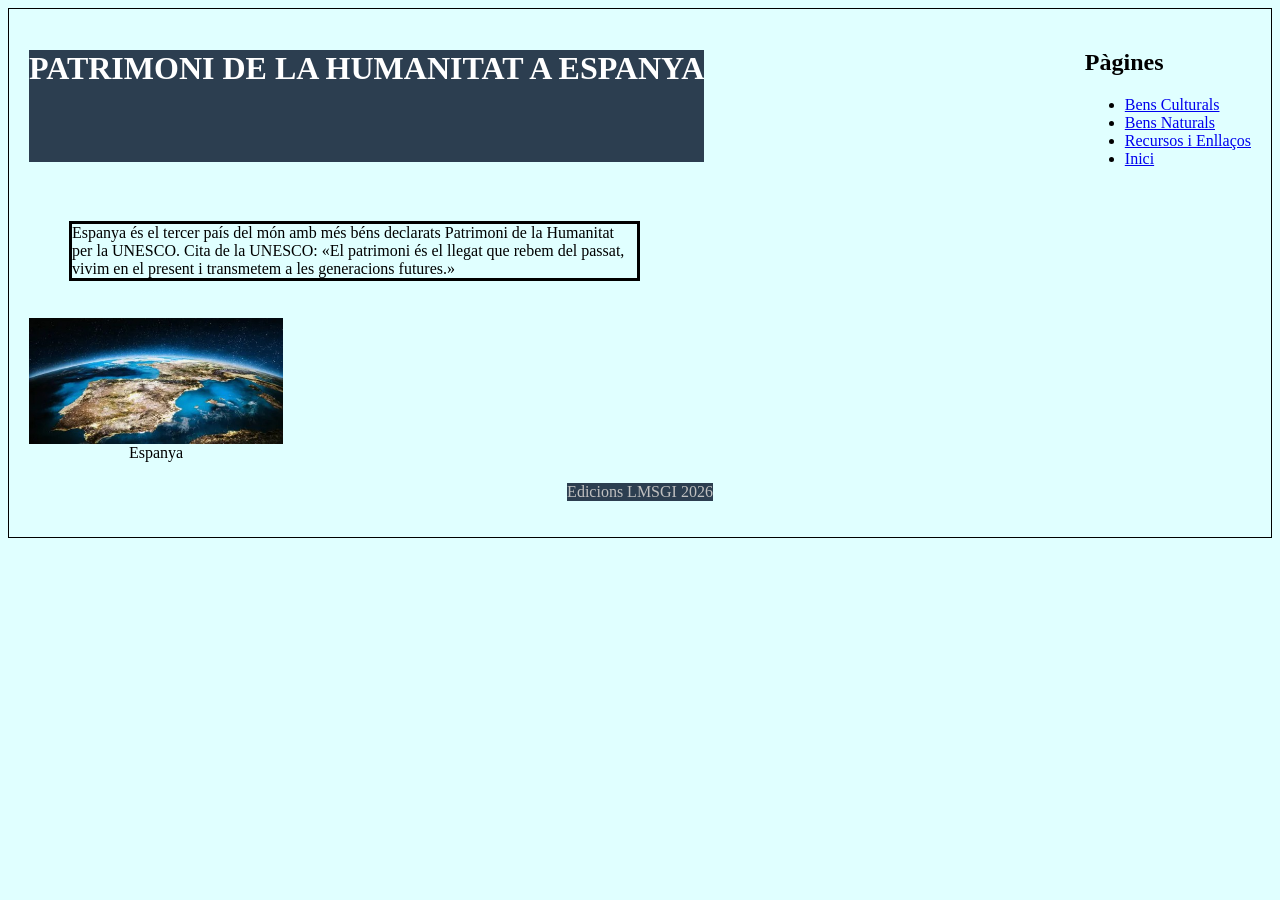
<file: TAREA_2/ejercicio_2_3/index.html>
<!DOCTYPE html>
<html lang="ca">

<head>
	<meta charset="UTF-8">
	<meta name="viewport" content="width=device-width">
	<meta name="description" content="Patrimoni de la humanitat de Espanya">
	<link rel="stylesheet" href="css/estil.css">
	<link rel="icon" href="imatges/vista_satelite.jpg">
	<title>Index Patrimoni de la Humanitat a Espanya</title>
</head>

<body>

<header>
	<h1>PATRIMONI DE LA HUMANITAT A ESPANYA</h1>
	
	<!-- bloque para los enlaces a las otras páginas-->
<nav>
	<h2>Pàgines</h2>
	<ul>
		<li><a href="paginas/culturals.html">Bens Culturals</a></li>
		<li><a href="paginas/naturals.html">Bens Naturals</a></li>
		<li><a href="paginas/recursos.html">Recursos i Enllaços</a></li>
		<li><a href="index.html" aria-current="page">Inici</a></li>
	</ul>
</nav>
</header>

<!-- en css añadir margin-left-->
<blockquote>
  <p>Espanya és el tercer país del món amb més béns declarats Patrimoni de la Humanitat per la UNESCO. 
  Cita de la UNESCO: «El patrimoni és el llegat que rebem del passat, vivim en el present i transmetem 
  a les generacions futures.» </p>
</blockquote>


<figure>
	<img src="imatges/vista_satelite.jpg" alt="vista península" width="200">
	<figcaption>Espanya</figcaption>
</figure>

<footer>
	<p>Edicions LMSGI 2026</p>
</footer>

</body>
</html>
</file>
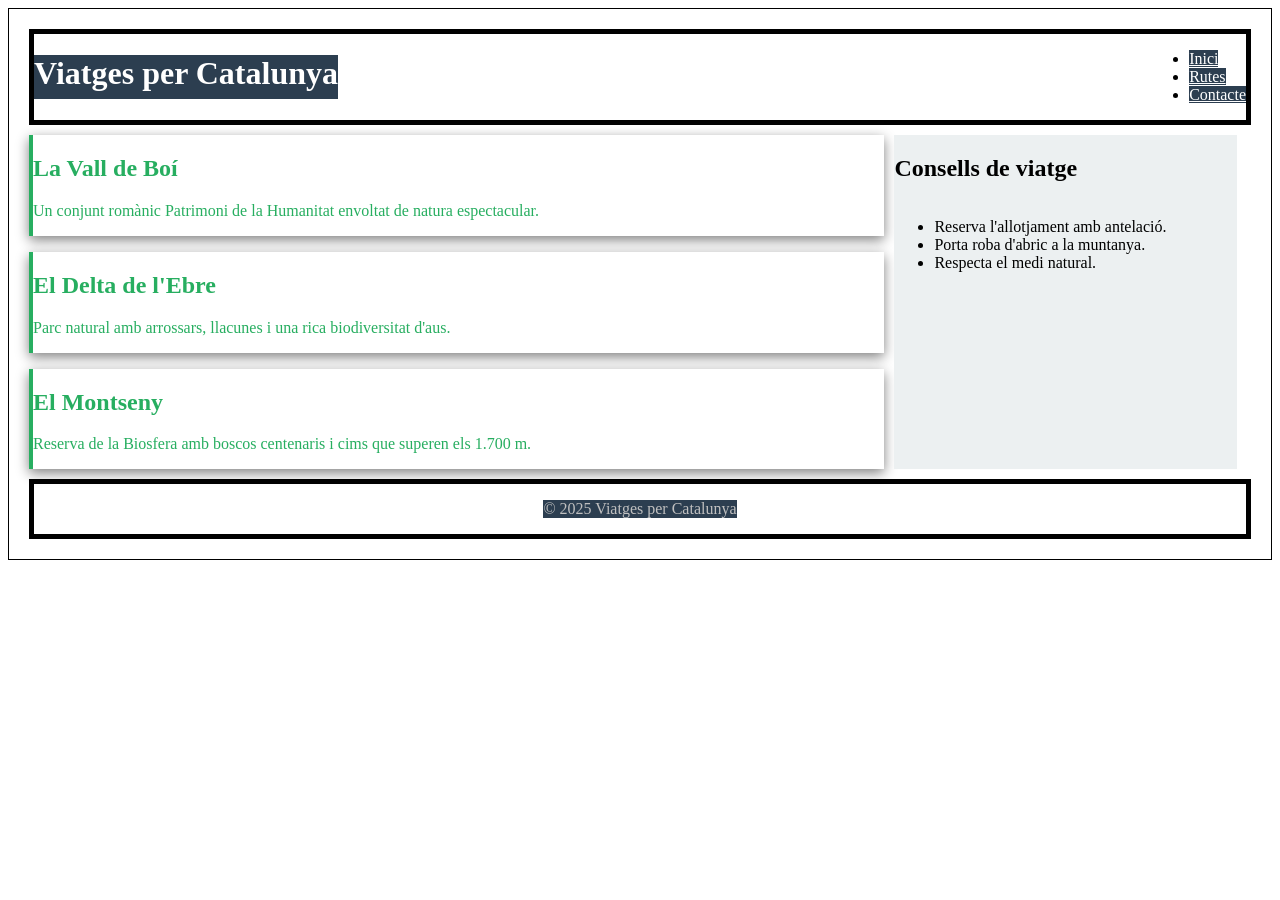
<file: TAREA_2/ejercicio_2_2/index_2_2.html>
<!doctype html>
<html lang="ca">
<head>
	<meta charset="UTF-8" />
	<meta name="viewport" content="width=device-width, initial-scale=1" />
	<meta name="description" content="Blog sobre viatges per Catalunya." />
	<title>Viatges per Catalunya</title>
	<link rel="stylesheet" href="css/estil.css" />
</head>
<body>

<header>
	<h1>Viatges per Catalunya</h1>
	<nav>
	<ul>
	<li><a href="#">Inici</a></li>
	<li><a href="#">Rutes</a></li>
	<li><a href="#">Contacte</a></li>
	</ul>
	</nav>
</header>

<main>
<article>
	<h2>La Vall de Boí</h2>
	<p>Un conjunt romànic Patrimoni de la Humanitat envoltat de natura espectacular.</p>
</article>

<article>
	<h2>El Delta de l'Ebre</h2>
	<p>Parc natural amb arrossars, llacunes i una rica biodiversitat d'aus.</p>
</article>

<article>
	<h2>El Montseny</h2>
	<p>Reserva de la Biosfera amb boscos centenaris i cims que superen els 1.700 m.</p>
</article>
</main>

<aside>
	<h2>Consells de viatge</h2>
	<ul>
	<li>Reserva l'allotjament amb antelació.</li>
	<li>Porta roba d'abric a la muntanya.</li>
	<li>Respecta el medi natural.</li>
	</ul>
</aside>

<footer>
	<p>&copy; 2025 Viatges per Catalunya</p>
</footer>

</body>
</html>
</file>
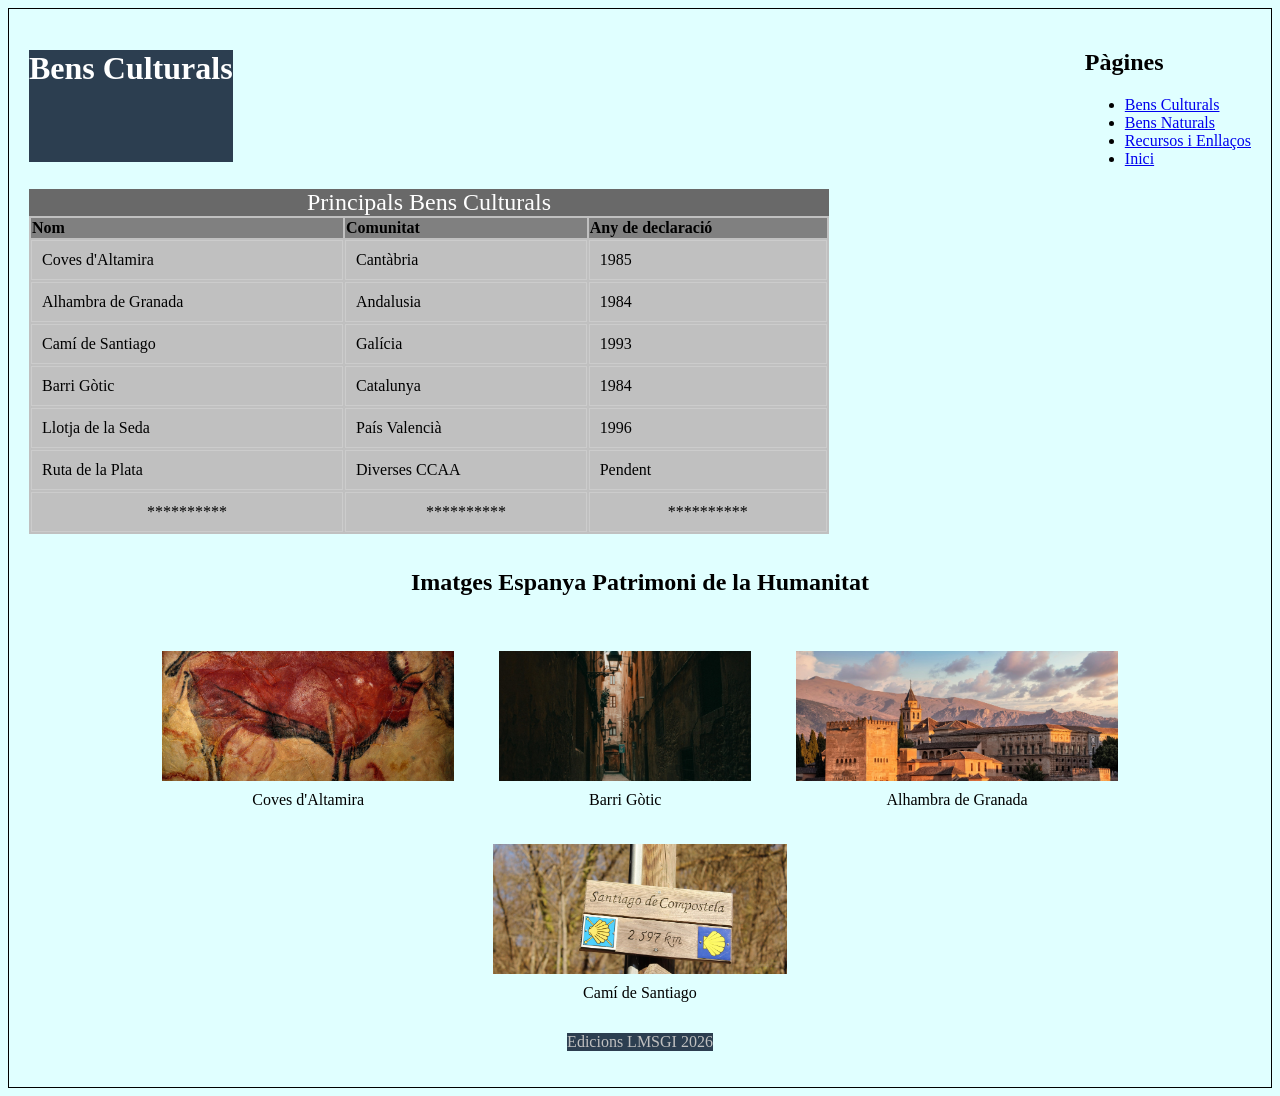
<file: TAREA_2/ejercicio_2_3/paginas/culturals.html>
<!DOCTYPE html>
<html lang="ca">

<head>
	<meta charset="UTF-8">
	<meta name="viewport" content="width=device-width">
	<meta name="description" content="Bens Culturals">
	<link rel="stylesheet" href="../css/estil.css">
	<link rel="icon" href="../imatges/vista_satelite.jpg">
	<title>Bens culturals Patrimoni de la Humanitat a Espanya</title>
</head>
<body>

<header>
	<h1>Bens Culturals</h1>
	<nav>
	<h2>Pàgines</h2>
		<ul>
			<li><a href="culturals.html" aria-current="page">Bens Culturals</a></li>
			<li><a href="naturals.html">Bens Naturals</a></li>
			<li><a href="recursos.html">Recursos i Enllaços</a></li>
			<li><a href="../index.html">Inici</a></li>
		</ul>
	</nav>
</header>

<!-- creamos tabla según tarea-->
<table>
	<caption>Principals Bens Culturals</caption>
	<thead>
		<tr><th>Nom</th><th>Comunitat</th><th>Any de declaració</th></tr>
	</thead>
	<tbody>
		<tr><td>Coves d'Altamira</td><td>Cantàbria</td><td>1985</td></tr>
		<tr><td>Alhambra de Granada</td><td>Andalusia</td><td>1984</td></tr>
		<tr><td>Camí de Santiago</td><td>Galícia</td><td>1993</td></tr>
		<tr><td>Barri Gòtic</td><td>Catalunya</td><td>1984</td></tr>
		<tr><td>Llotja de la Seda</td><td>País Valencià</td><td>1996</td></tr>
		<tr><td>Ruta de la Plata</td><td>Diverses CCAA</td><td>Pendent</td></tr>	
	</tbody>
	<tfoot>
		<tr><td>**********</td><td>**********</td><td>**********</td></tr>
	</tfoot>
</table>

<!-- se añaden varias imagenes para complementar página-->
<section>
	<h2>Imatges Espanya Patrimoni de la Humanitat</h2>
	<figure>
	<img src="../imatges/cuevas.jpg" alt="coves altamira" width="400">
	<figcaption>Coves d'Altamira</figcaption>
	</figure>

	<figure>
	<img src="../imatges/barri_gotic.jpg" alt="barri gotic" width="400">
	<figcaption>Barri Gòtic</figcaption>
	</figure>

	<figure>
	<img src="../imatges/al_granada.jpg" alt="alhambra de granada" width="400">
	<figcaption>Alhambra de Granada</figcaption>
	</figure>

	<figure>
	<img src="../imatges/cami_santi.jpg" alt="cami santiago" width="400">
	<figcaption>Camí de Santiago</figcaption>
	</figure>		
</section>
		
<footer>
	<p>Edicions LMSGI 2026</p>
</footer>

</body>
</html>
</file>
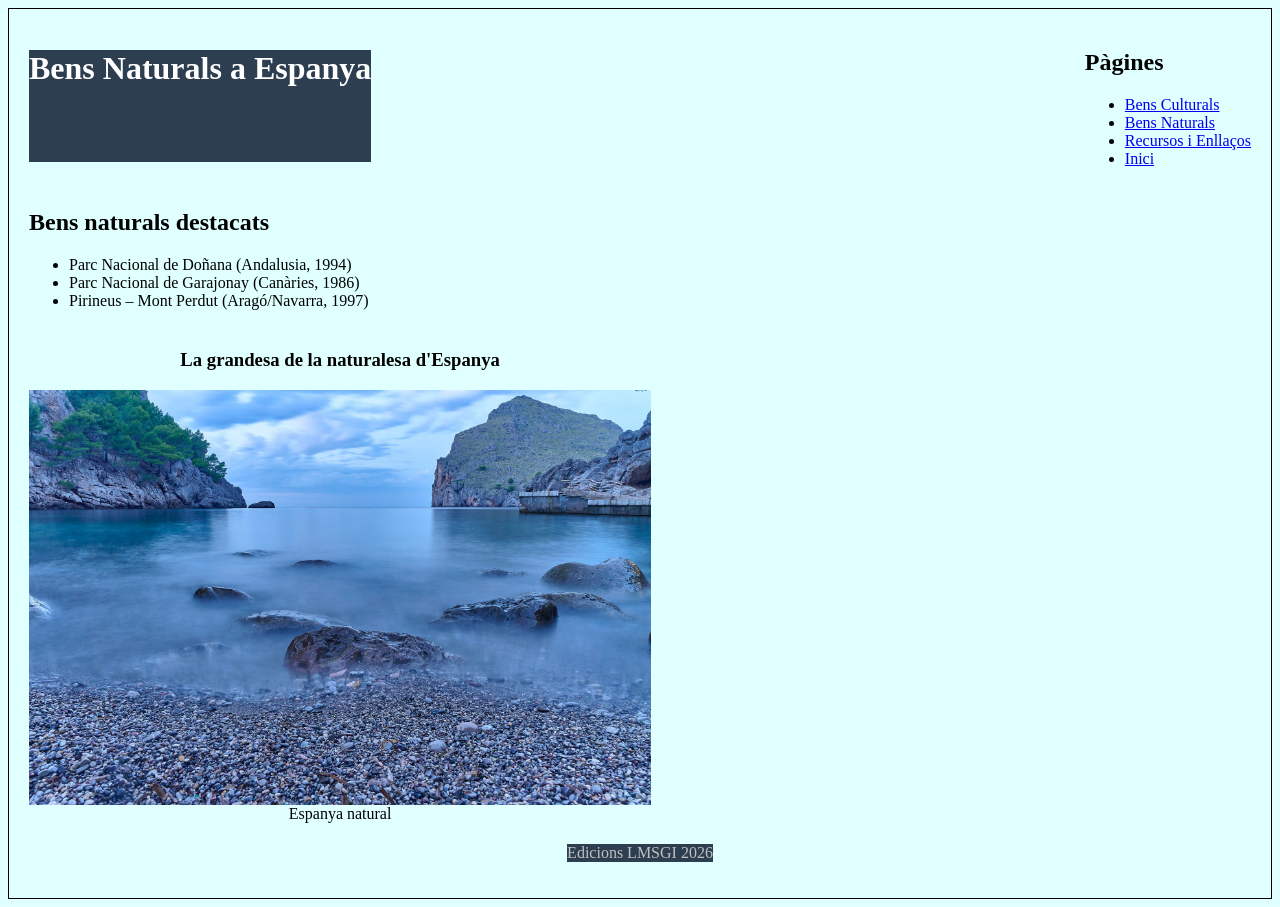
<file: TAREA_2/ejercicio_2_3/paginas/naturals.html>
<!DOCTYPE html>
<html lang="ca">

<head>
	<meta charset="UTF-8">
	<meta name="viewport" content="width=device-width">
	<meta name="description" content="Bens Naturals">
	<link rel="stylesheet" href="../css/estil.css">
	<link rel="icon" href="../imatges/vista_satelite.jpg">
	<title>Bens Naturals Patrimoni de la Humanitat a Espanya</title>
</head>
<body>

<header>
	<h1>Bens Naturals a Espanya</h1>
	<nav>
	<h2>Pàgines</h2>
		<ul>
			<li><a href="culturals.html">Bens Culturals</a></li>
			<li><a href="naturals.html" aria-current="page">Bens Naturals</a></li>
			<li><a href="recursos.html">Recursos i Enllaços</a></li>
			<li><a href="../index.html">Inici</a></li>
		</ul>
	</nav>
	
</header>

<!-- se realiza lista-->
<nav>
	<h2>Bens naturals destacats</h2>
	<ul>
		<li>Parc Nacional de Doñana (Andalusia, 1994)</li>
		<li>Parc Nacional de Garajonay (Canàries, 1986)</li>
		<li>Pirineus – Mont Perdut (Aragó/Navarra, 1997)</li>
	</ul>
</nav>

<!-- se añade imgen-->
<figure>
	<h3>La grandesa de la naturalesa d'Espanya</h3>
	<img src="../imatges/playa.jpg" alt="vista península" width="200">
	<figcaption>Espanya natural</figcaption>
</figure>

<footer>
	<p>Edicions LMSGI 2026</p>
</footer>

</body>
</html>
</file>
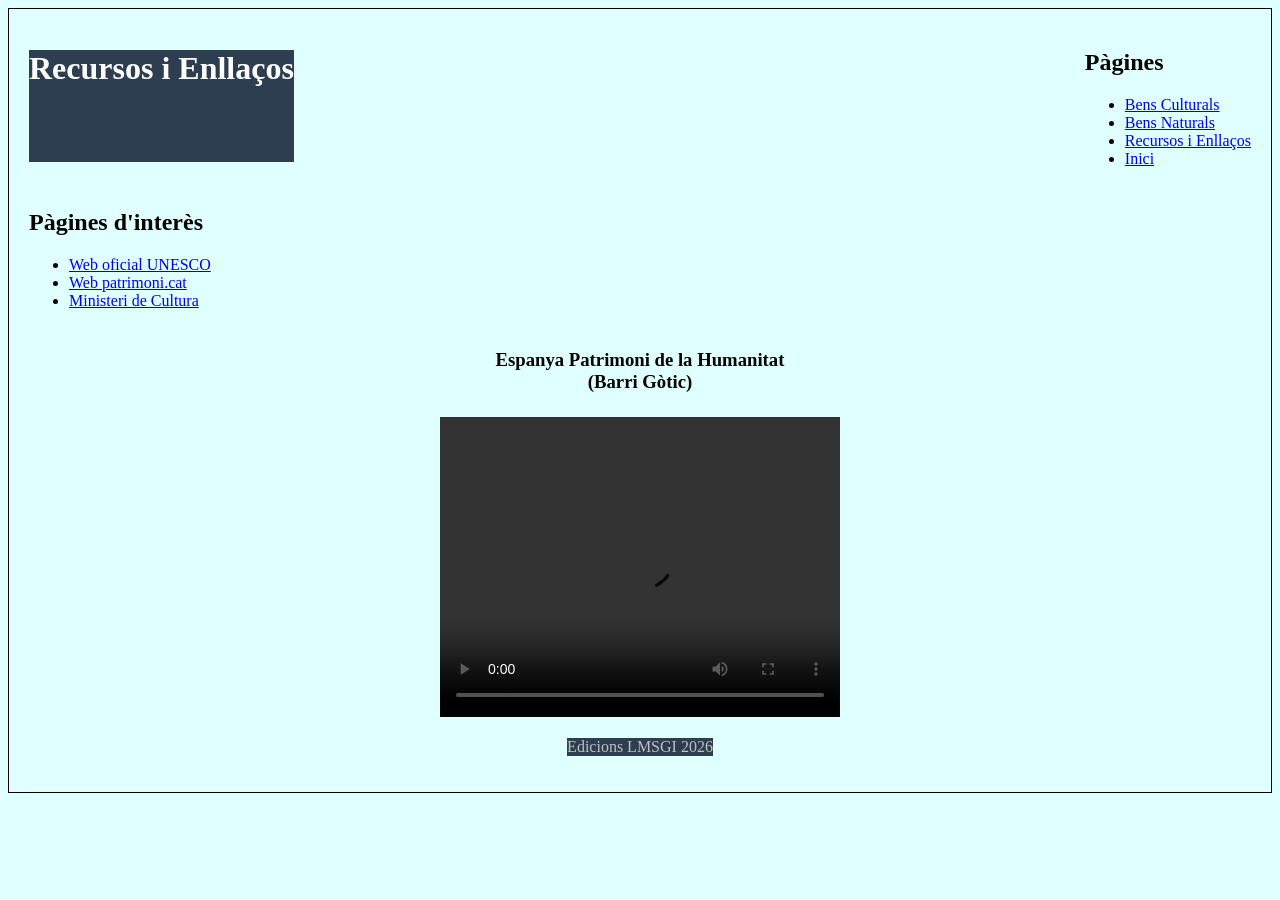
<file: TAREA_2/ejercicio_2_3/paginas/recursos.html>
<!DOCTYPE html>
<html lang="ca">

<head>
	<meta charset="UTF-8">
	<meta name="viewport" content="width=device-width">
	<meta name="description" content="Recursos i enllaços">
	<link rel="stylesheet" href="../css/estil.css">
	<link rel="icon" href="../imatges/vista_satelite.jpg">
	<title>Recursos Patrimoni de la Humanitat a Espanya</title>
</head>
<body>

<header>
	<h1>Recursos i Enllaços</h1>
	<nav>
	<h2>Pàgines</h2>
		<ul>
			<li><a href="culturals.html">Bens Culturals</a></li>
			<li><a href="naturals.html">Bens Naturals</a></li>
			<li><a href="recursos.html" aria-current="page">Recursos i Enllaços</a></li>
			<li><a href="../index.html">Inici</a></li>
		</ul>
	</nav>
	
</header>
<!-- bloque para los enlaces a otras páginas-->
<nav>
	<h2>Pàgines d'interès</h2>
	<ul>
		<li><a href="https://www.unesco.org" target="_blank" aria-current="page">Web oficial UNESCO</a></li>
		<li><a href="https://www.patrimoni.cat" target="_blank" aria-current="page">Web patrimoni.cat</a></li>
		<li><a href="https://www.cultura.gob.es" target="_blank" aria-current="page">Ministeri de Cultura</a></li>
	</ul>
</nav>

<!-- se añade video con controles de visualización-->
<article>
	<h3>Espanya Patrimoni de la Humanitat <br>(Barri Gòtic)</h3>
	<video src="../video/video.mp4" controls></video>
</article>

<footer>
	<p>Edicions LMSGI 2026</p>
</footer>

</body>
</html>
</file>
<file: TAREA_2/ejercicio_2_3/css/estil.css>
* {
box-sizing: border-box;
}
/*Layout principal, común para todas las páginas*/
body{
	display:flex;
	border: 1px solid black;
	padding: 20px;
	flex-direction:column;
	gap:5px;
	background-color: lightCyan;
}
/*cabecera común para todas las páginas*/
header {
	display:flex;
	justify-content: space-between;
}
header h1{
	background-color:#2c3e50;
	color:white;

}	
blockquote {
	display: flex;
	justify-content: left; 
		
}
blockquote p{
	flex-basis: 50%;
	border: 3px solid black;	
}

/*efecte Hover en los enlaces de navegación*/
/*Cambia color de fondo y del texto*/
a:hover {
	background-color: cyan;
	color: red;
}

/*Maquetación tabla*/
table {
	background-color:silver;
	width:800px;	
}
caption{
	background-color: dimgray;
	font-size:1.5rem;
	color:white;
}
thead {
      background-color: gray;  
    }

th td {
	text-align: right;
}

tr, td{
	border: 1px solid #cccccc;
    padding: 10px;
    text-align: left;
}

tfoot td {
	text-align: center;
}

/*Section de fotos página culturals*/
section {
	display:flex;
	flex-wrap:wrap;
	justify-content: center; 
	gap:5px;
	
}

Section h2{
	padding: 10px;
	text-align: center;
	flex-basis: 100%;
}
section figure {
	
    padding: 10px;
}

section figure img{
	width: 200px;
	height: 150px;
	object-fit: cover; 
	flex-basis: 100%;
    padding: 10px;
}

section figure figcaption{
	text-align: center;
}

/*article video página recursos*/
article{
	display:flex;
	flex-wrap:wrap;
	justify-content: center; 
	gap:5px;
}

article h3{
	
	text-align: center;
	flex-basis: 100%;
}
article video{
	
	width: 400px;
	height: 300px;
}

/*maquetación común para cualquier imagen*/
figure {
	display: flex; 
	flex-wrap:wrap;
	margin: 0;   
	width: fit-content	
}
figure h3{
	flex-basis:100%;
	text-align: center;
}
figure img{
	flex-basis:100%;	
}

figure figcaption{
	flex-basis:100%;
	text-align: center;	
}

/*pie común para todas las páginas*/
footer{
	display:flex;
	justify-content: center; 
	flex-basis: 100%;	
}

footer p{
	background-color: #2c3e50;
	color: silver;
}
</file>
<file: TAREA_2/ejercicio_2_2/css/estil.css>
* {
box-sizing: border-box;
}
/*Layout principal, engloba los 4 bloques*/
body{
	display:flex;
	border: 1px solid black;
	padding: 20px;
	flex-wrap:wrap;
	gap:10px;
}
/*Primer bloque, obligamos a que ocupe el 100% de la fila*/
header {
	display:flex;
	justify-content: space-between;
	flex-basis:100%;
	border: 5px solid black;
}
header h1{
	background-color:#2c3e50;
	color:white;
}	
header ul li a{
	background-color:#2c3e50;
	color:white;
}
/*efecte Hover en los enlaces de navegación*/
/*Cambia color de fondo y del texto*/
a:hover {
	background-color: cyan;
	color: red;
}
/*Segundo bloque, obligamos que ocupe el 70% de la fila*/
main {
	display:flex;
	flex-direction: column;
	gap:1rem;
	flex-basis:70%;	
}
/* offset-x | offset-y | blur-radius | spread-radius | color */
/*ejemplo box-shadow: 0px 4px 12px 0px rgba(0, 0, 0, 0.15)*/
article {
  border-left: 4px solid #27ae60;
  background-color: white;
  box-shadow: 0 4px 12px grey;
  color:#27ae60
}
/*Tercer bloque, obligamos que ocupe el 28% de la misma fila que el 2º*/
aside {
	display:flex;
	flex-direction: column;
	background-color:#ecf0f1;
	flex-basis: 28%;	
}
aside ul li {
	background-color:#ecf0f1;	
}
/*Cuarto bloque, obligamos que ocupe toda la fila*/
footer {
	display: flex;
	justify-content: center; /* Centra horizontalmente*/
	flex-basis: 100%;
	border: 5px solid black;	
}
footer p{
	background-color: #2c3e50;
	color: silver;
}
</file>
